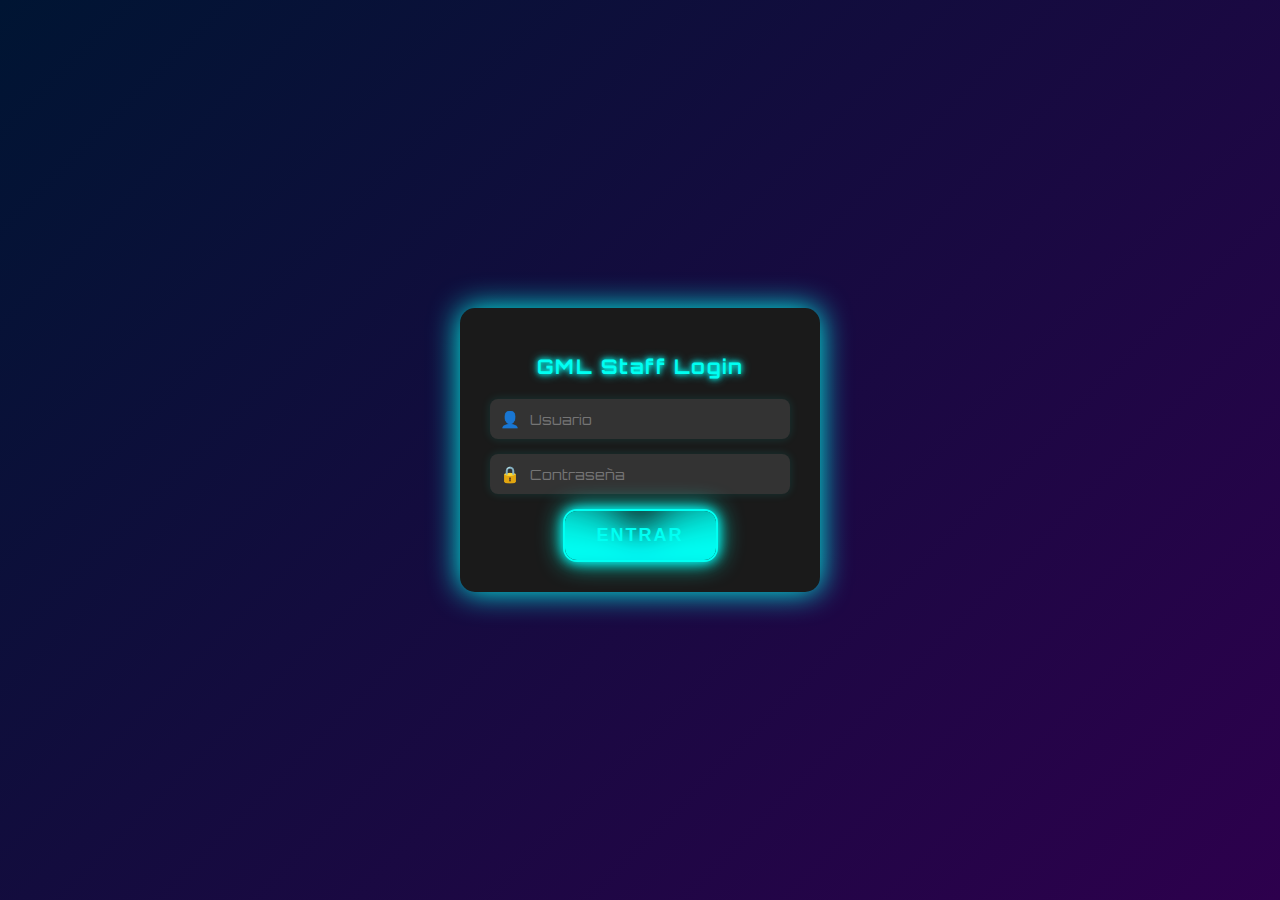
<file: index.html>
<!DOCTYPE html>
<html lang="es">
<head>
  <meta charset="UTF-8" />
  <title>Login | GDPS Staff</title>
  <link rel="stylesheet" href="css/styles.css" />
  <link href="https://fonts.googleapis.com/css2?family=Orbitron&display=swap" rel="stylesheet" />
</head>
<body class="login-body">
  <div class="login-container">
    <h2>GML Staff Login</h2>
    <form id="loginForm">
      <div class="input-group">
        <span>👤</span><input type="text" id="u" placeholder="Usuario" required />
      </div>
      <div class="input-group">
        <span>🔒</span><input type="password" id="p" placeholder="Contraseña" required />
      </div>
      <button class="login-btn-neon" type="submit"><span>Entrar</span></button>
    </form>
  </div>
   <script src="data/users.js"></script>
   <script src="js/auth.js"></script>
</body>
</html>
</file>
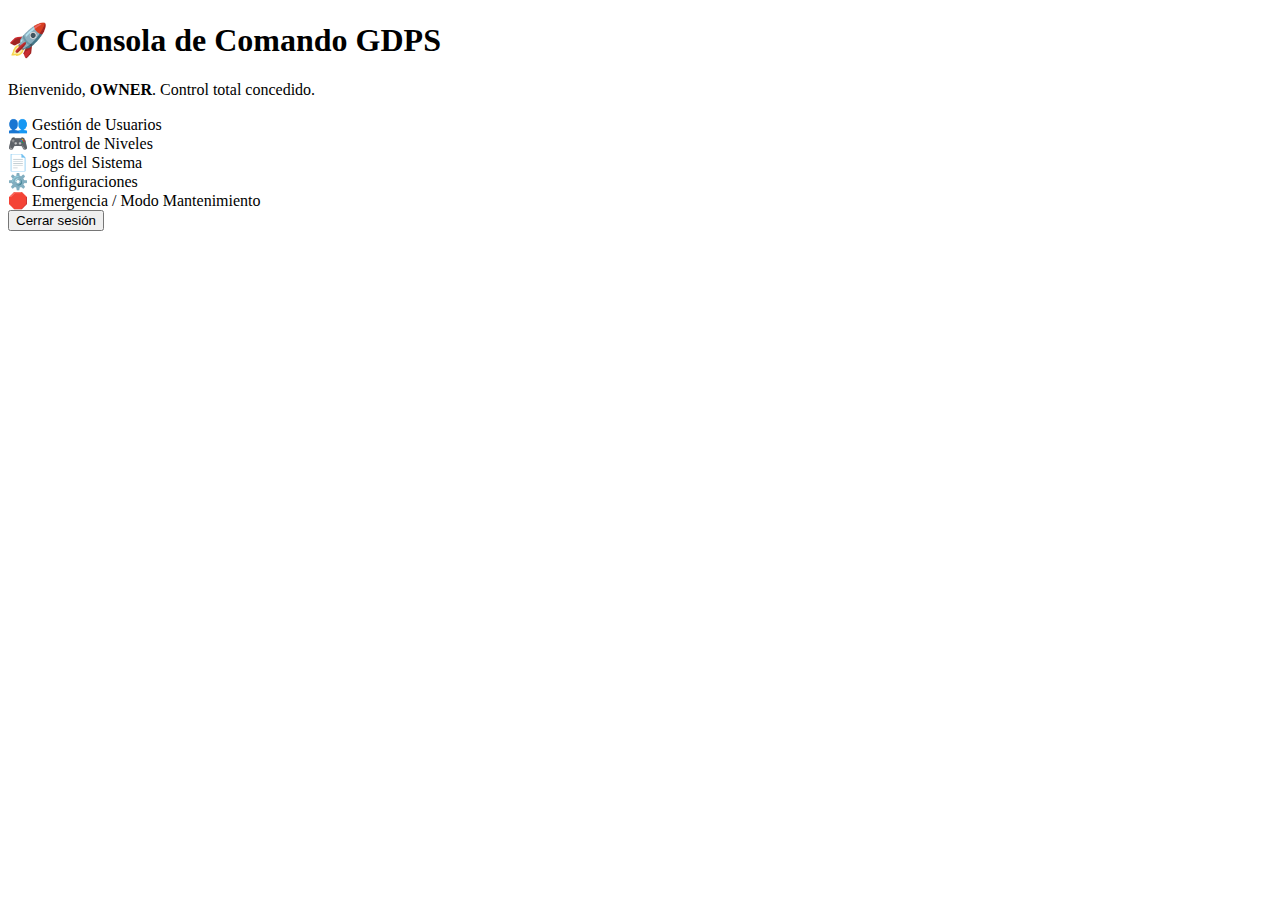
<file: dashboard.html>
<!DOCTYPE html>
<html lang="es">
<head>
  <meta charset="UTF-8" />
  <title>Panel | GDPS Owner</title>
  <link rel="stylesheet" href="css/dashboard.css" />
  <link href="https://fonts.googleapis.com/css2?family=Orbitron&display=swap" rel="stylesheet" />
</head>
<body class="dashboard owner-dashboard">
  <header>
    <h1>🚀 Consola de Comando GDPS</h1>
    <p class="welcome">Bienvenido, <strong>OWNER</strong>. Control total concedido.</p>
  </header>

  <section class="modules">
    <div class="module">👥 Gestión de Usuarios</div>
    <div class="module">🎮 Control de Niveles</div>
    <div class="module">📄 Logs del Sistema</div>
    <div class="module">⚙️ Configuraciones</div>
    <div class="module danger">🛑 Emergencia / Modo Mantenimiento</div>
  </section>

  <footer>
    <button onclick="logout()">Cerrar sesión</button>
  </footer>

  <script src="js/dashboard.js"></script>
</body>
</html>
</file>
<file: css/styles.css>
/* styles.css */

body.login-body {
  background: linear-gradient(135deg, #001533, #2d004d);
  font-family: 'Orbitron', sans-serif;
  color: white;
  display: flex;
  justify-content: center;
  align-items: center;
  height: 100vh;
  margin: 0;
}

h2 {
  color: #00fff2;
  font-family: 'Orbitron', sans-serif;
  font-size: 20px;
  letter-spacing: 1.5px;
  text-shadow: 0 0 5px #00fff2, 0 0 10px #0ff;
  margin-bottom: 20px;
}

.login-container {
  background-color: #1a1a1a;
  padding: 30px;
  border-radius: 15px;
  box-shadow: 0 0 30px #00fff2;
  text-align: center;
  width: 300px;
  animation: fadeIn 1.5s ease;
}

@keyframes fadeIn {
  from { opacity: 0; transform: translateY(-20px); }
  to { opacity: 1; transform: translateY(0); }
}

.input-group {
  background-color: #333;
  margin: 15px 0;
  padding: 10px;
  border-radius: 8px;
  display: flex;
  align-items: center;
  gap: 8px;
  box-shadow: 0 0 10px #00fff220;
}

.input-group input {
  background: none;
  border: none;
  outline: none;
  color: #0ff;
  font-size: 14px;
  width: 100%;
  font-family: 'Orbitron', sans-serif;
}

.login-btn-neon {
  position: relative;
  display: inline-block;
  padding: 14px 32px;
  font-size: 18px;
  font-weight: 900;
  letter-spacing: 2px;
  color: #00fff2;
  text-transform: uppercase;
  background-color: #111;
  border: 2px solid #00fff2;
  border-radius: 14px;
  cursor: pointer;
  overflow: hidden;
  z-index: 1;
  box-shadow: 0 0 12px #0ff, 0 0 24px #00ffe5;
  transition: color 0.3s ease, box-shadow 0.3s ease, transform 0.2s ease;
}

.login-btn-neon::before {
  content: '';
  position: absolute;
  top: -50%;
  left: -50%;
  width: 200%;
  height: 200%;
  background: conic-gradient(from 0deg, transparent 0%, #00fff2 25%, #0ff 50%, #00fff2 75%, transparent 100%);
  animation: glow-spin 4s linear infinite;
  filter: blur(15px);
  z-index: -1;
}

@keyframes glow-spin {
  to { transform: rotate(360deg); }
}

.login-btn-neon:hover {
  color: #000;
  background-color: #00fff2;
  box-shadow: 0 0 20px #0ff, 0 0 40px #00ffe5;
  transform: scale(1.07);
}

.success-msg {
  color: #00ffcc;
  font-size: 24px;
  text-shadow: 0 0 10px #0ff, 0 0 20px #00ffee;
  animation: blink 1s infinite alternate;
}

.entrada {
  margin-top: 20px;
  color: #aaa;
  font-size: 16px;
  font-family: 'Orbitron', sans-serif;
}

@keyframes blink {
  0% { opacity: 0.7; }
  100% { opacity: 1; }
}

body.acceso-aceptado {
  background: radial-gradient(circle at center, #002244, #000010);
  transition: background 1s ease;
}
</file>
<file: css/dashboard.css>

</file>
